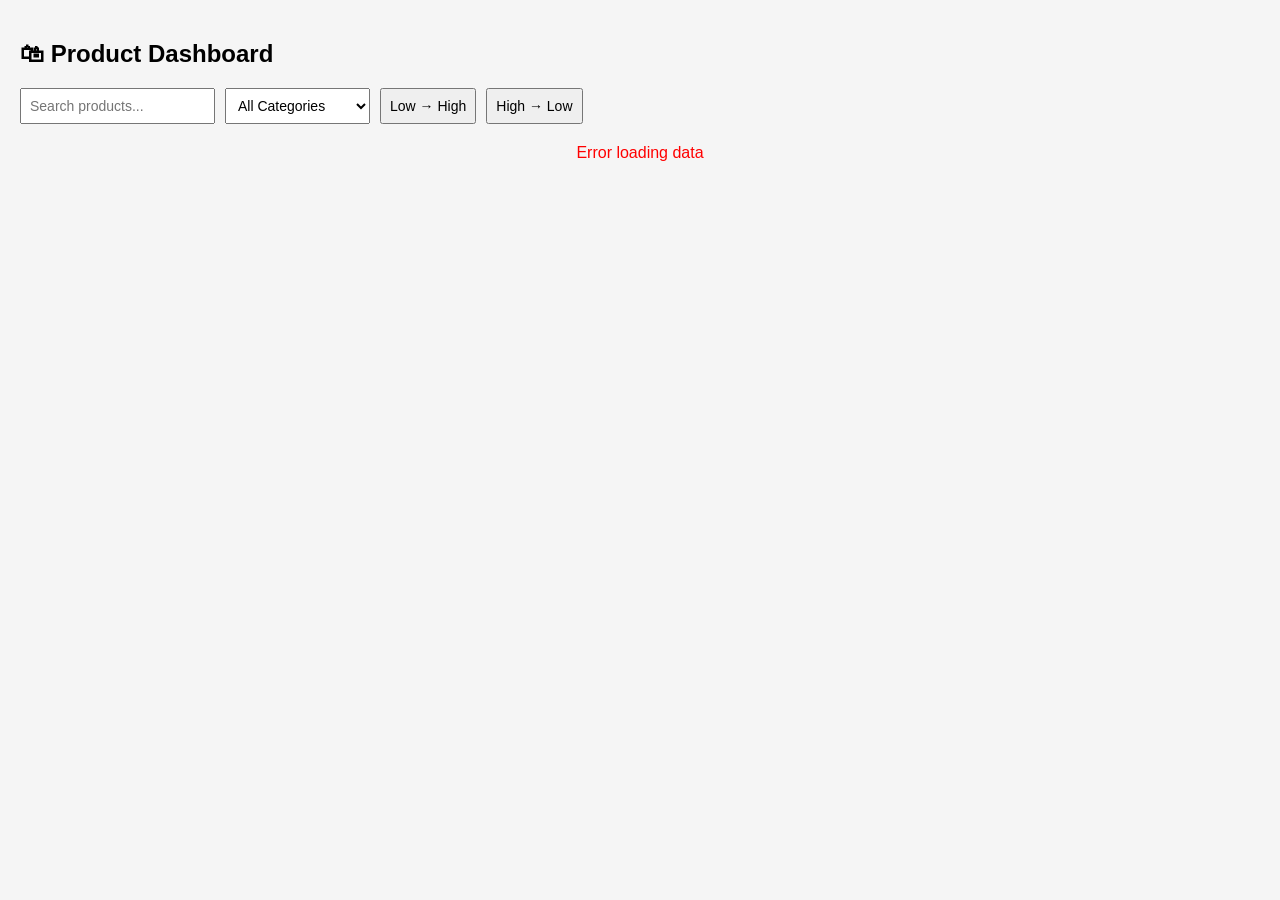
<file: Task-8/index8.html>
<!DOCTYPE html>
<html lang="en">
<head>
    <meta charset="UTF-8">
    <meta name="viewport" content="width=device-width, initial-scale=1.0">
    <title>Document</title>
    <link rel="stylesheet" href="./style8.css">
</head>
<body>

<h2>🛍 Product Dashboard</h2>

<div class="controls">
  <input type="text" id="search" placeholder="Search products...">

  <select id="category">
    <option value="all">All Categories</option>
    <option value="electronics">electronics</option>
    <option value="jewelery">jewelery</option>
    <option value="men's clothing">men's clothing</option>
    <option value="women's clothing">women's clothing</option>
  </select>

  <button onclick="sortProducts('low')">Low → High</button>
  <button onclick="sortProducts('high')">High → Low</button>
</div>

<div id="loader">Loading...</div>
<div id="error"></div>

<div class="products" id="products"></div>

<!-- Modal -->
<div class="modal" id="modal">
  <div class="modal-content" id="modalContent"></div>
</div>

    
    <script src="./script8.js"></script>
</body>
</html>
</file>
<file: Task-8/style8.css>
body {
  font-family: Arial;
  margin: 0;
  padding: 20px;
  background: #f5f5f5;
}

/* Controls */
.controls {
  display: flex;
  gap: 10px;
  flex-wrap: wrap;
  margin-bottom: 20px;
}

input, select, button {
  padding: 8px;
  font-size: 14px;
}

/* Loader & Error */
#loader {
  font-size: 20px;
  text-align: center;
}

#error {
  color: red;
  text-align: center;
}

/* Product Grid */
.products {
  display: grid;
  grid-template-columns: repeat(auto-fill, minmax(220px, 1fr));
  gap: 20px;
}

/* Card */
.card {
  background: white;
  padding: 15px;
  border-radius: 10px;
  transition: 0.3s;
  box-shadow: 0 2px 8px rgba(0,0,0,0.1);
}

.card:hover {
  transform: scale(1.05);
}

.card img {
  width: 100%;
  height: 150px;
  object-fit: contain;
}

.price-btn {
  background: black;
  color: white;
  border: none;
  padding: 8px;
  margin-top: 10px;
  width: 100%;
  cursor: pointer;
}

/* Modal */
.modal {
  position: fixed;
  top: 0;
  left: 0;
  width: 100%;
  height: 100%;
  display: none;
  background: rgba(0,0,0,0.6);
  justify-content: center;
  align-items: center;
}

.modal-content {
  background: white;
  padding: 20px;
  width: 300px;
  border-radius: 30px;
}

.view-btn{
    margin-top: 8px;
    border-radius: 20px;
    
}
</file>
